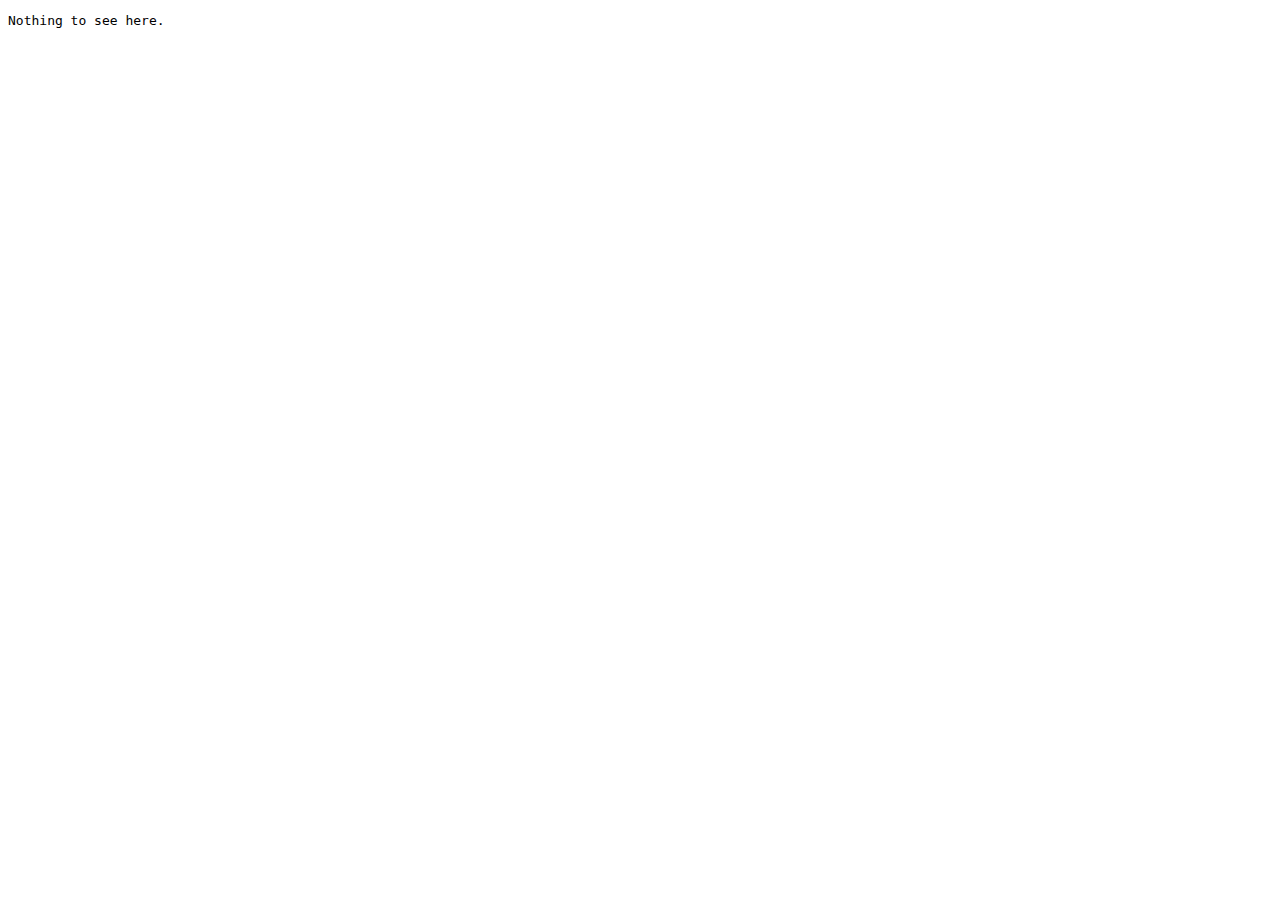
<file: src/auth.html>
<!doctype html>
<html>
<head>
	<meta charset="UTF-8">
	<title>Mino:Script Login</title>
</head>

<body>
	<pre id="pre"></pre>
<script>

(function() {

// An external helper that can exchange a code for an access token.
//
// It fetches https://github.com/login/oauth/access_token, passing:
//   * code and state, which the caller has to provide as query parameters.
//   * client_id, same as OAUTH_CLIENT_ID above.
//   * client_secret, which corresponds to client_id, but is secret on the server.
//
// It returns an access token as JSON, something like:
//   {"access_token": "a440b61aa137bb25bb739b697ef5c96a76881107"}
//
// The server has CORS set up so that puzzlescript.net can access it.
OAUTH_HELPER_URL = "https://ded.increpare.com/cgi-bin/access_token.py";

var pre = document.getElementById("pre");

var url = new URL(window.location);
var code = url.searchParams.get("code");
var state = url.searchParams.get("state");

if (typeof code !== "string" || typeof state !== "string")
{
	pre.innerText = "Nothing to see here.";
	return;
}

pre.innerText = "Just a moment…";

var xhr = new XMLHttpRequest();
xhr.open("GET", OAUTH_HELPER_URL + "?code=" + code + "&state=" + state);
xhr.onreadystatechange = function()
{
	if (xhr.readyState !== 4)
		return;

	if (xhr.status === 403)
	{
		pre.innerText = result.message;
		return;
	}
	if ((xhr.status !== 200) && (xhr.status !== 201))
	{
		pre.innerText = "HTTP Error " + xhr.status + " - " + xhr.statusText;
		return;
	}

	var result = JSON.parse(xhr.responseText);
	console.log(result);
	if (typeof result.error === "string")
	{
		pre.innerText = "Oops, got an error: " + JSON.stringify(result, null, 4);
		return;
	}

	window.localStorage.setItem("oauth_access_token", result.access_token);
	pre.innerText = "OK! You’re all set up. You can close this window and share your game :)";
}
xhr.send();

})();

</script>
</body>
</html>
</file>
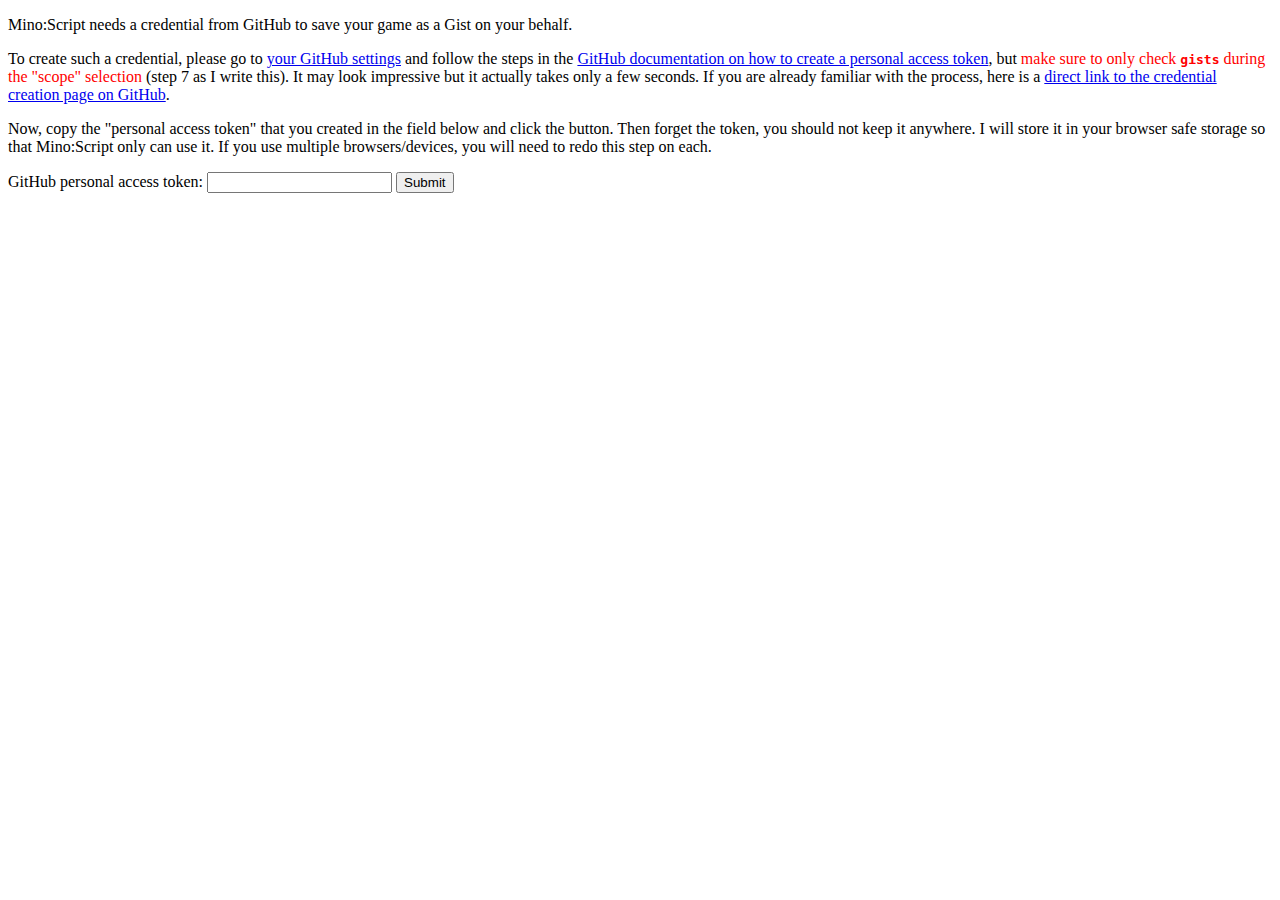
<file: src/auth_pat.html>
<!doctype html>
<html>
<head>
	<meta charset="UTF-8">
	<title>Mino:Script Login</title>
</head>

<body>
	<div id="main">
		<p>Mino:Script needs a credential from GitHub to save your game as a Gist on your behalf.</p>
		<p>To create such a credential, please go to <a href="https://github.com/settings">your GitHub settings</a> and follow the steps in the <a href="https://docs.github.com/en/github/authenticating-to-github/creating-a-personal-access-token#creating-a-token">GitHub documentation on how to create a personal access token</a>, but <span style="color:red">make sure to only check <b><code>gists</code></b> during the "scope" selection</span> (step 7 as I write this). It may look impressive but it actually takes only a few seconds. If you are already familiar with the process, here is a <a href="https://github.com/settings/tokens/new">direct link to the credential creation page on GitHub</a>.</p>
		<p>Now, copy the "personal access token" that you created in the field below and click the button. Then forget the token, you should not keep it anywhere. I will store it in your browser safe storage so that Mino:Script only can use it. If you use multiple browsers/devices, you will need to redo this step on each.
		<form>
			<label for="pat">GitHub personal access token:</label>
			<input type="password" name="pat"  id="pat" required></input>
			<input type="submit" name="submit" id="submit"/>
		</form>
	</div>
	<div style="display: none;" id="success">
		<p>Mino:Script has been authorized to save your game as a Gist on GitHub on your behalf from this browser. You should now be able to use the SAVE IN CLOUD function from the editor. If for some reason it does not work, click the button below and try the authorization procedure again.</p>
		<button onclick="resetCredential();">Reset GitHub credential</button>
	</div>
<script>
//	Set token if found in parameters
	var url = new URL(window.location);
	const access_token = url.searchParams.get("pat");
	if (typeof access_token === "string")
	{
		console.log(access_token)
		window.localStorage.setItem("oauth_access_token", access_token)
	}

//	Display appropriate message
	const oauthAccessToken = window.localStorage.getItem("oauth_access_token")
	if (typeof oauthAccessToken === "string")
	{
		document.getElementById('main').style.display = 'none'
		document.getElementById('success').style.display = 'block'
	}

//	Remove token if needed
	function resetCredential()
	{
		window.localStorage.removeItem("oauth_access_token")
		window.location = window.location.href.split("?")[0] // reload page without params
	}
</script>
</body>
</html>
</file>
